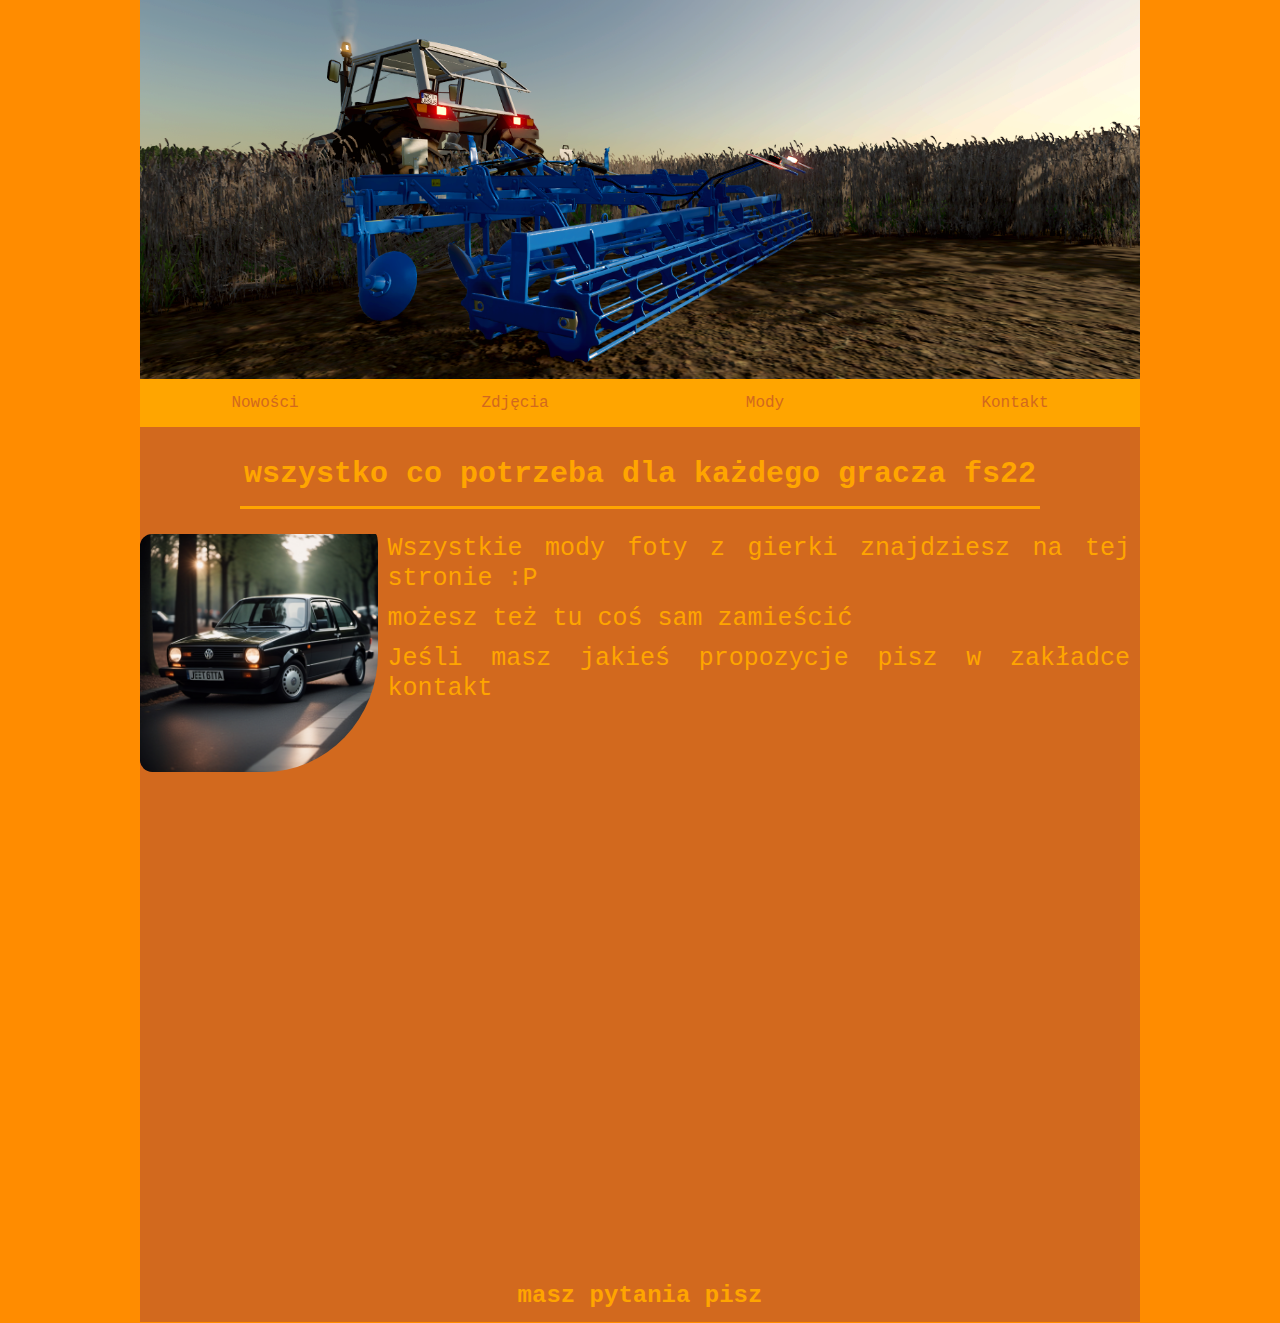
<file: index.html>
<!DOCTYPE html>
<html lang="pl">
<head>
    <meta charset="UTF-8">
    <meta name="viewport" content="width=device-width, initial-scale=1.0">
    <title>Wiadomości</title>
    <link href="https://fonts.googleapis.com/css2?family=Afacad+Flux:wght@100..1000&family=Open+Sans:ital,wght@0,300..800;1,300..800&display=swap" rel="stylesheet">
    <link rel="icon" href="favicon.ico" type="image/x-icon">
    <link rel="shortcut icon" href="favicon.ico" type="image/x-icon">
    <link rel="stylesheet" href="style.css">
</head>
    
<body>
    <div id="wrapper">
        <header>
            <img src="1224+5m%20kultywator.png" alt="1224 - header" width="1000"/>    
        </header>
        <nav>
        <a class="menu" href="index.html">Nowości</a><a class="menu" href="zdj.html">Zdjęcia</a><a class="menu" href="mody.html">Mody</a><a class="menu" href="kontakt.html">Kontakt</a>
        </nav>
        <section>
            <article>
            <h1>wszystko co potrzeba dla każdego gracza fs22</h1>
            <p><img class="left" src="jetta+golf.png" alt="Samochód" width="250"/> Wszystkie mody foty z gierki znajdziesz na tej stronie :P</p>
            <p>możesz też tu coś sam zamieścić</p>
            <p>Jeśli masz jakieś propozycje pisz w zakładce kontakt</p>
            </article>
            <iframe width="1000" height="495" src="https://www.youtube.com/embed/FFMbn8OcGGo?si=5ZMp68L5tMomrV9g" title="YouTube video player" frameborder="0" allow="accelerometer; autoplay; clipboard-write; encrypted-media; gyroscope; picture-in-picture; web-share" referrerpolicy="strict-origin-when-cross-origin" allowfullscreen></iframe>
        </section>
        <footer>
            <h2>masz pytania pisz</h2>
        </footer>
        
    </div>
</body>                                    
</html>
</file>
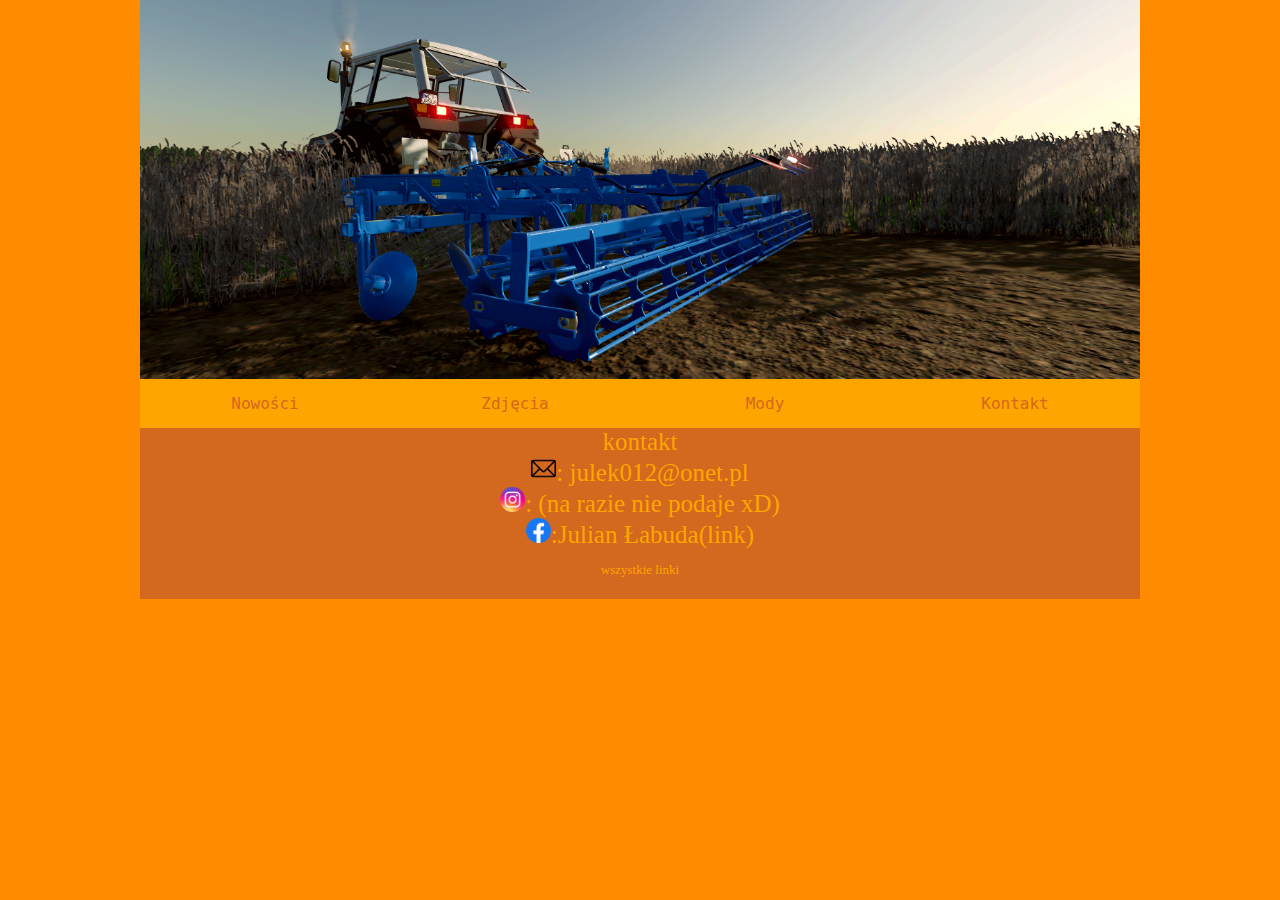
<file: kontakt.html>
<!DOCTYPE html>
<html lang="pl">
<head>
    <meta charset="UTF-8">
    <meta name="viewport" content="width=device-width, initial-scale=1.0">
    <title>Kontakt</title>
    <link href="https://fonts.googleapis.com/css2?family=Afacad+Flux:wght@100..1000&family=Open+Sans:ital,wght@0,300..800;1,300..800&display=swap" rel="stylesheet">
    <link rel="icon" href="favicon.ico" type="image/x-icon">
    <link rel="shortcut icon" href="favicon.ico" type="image/x-icon">
    <link rel="stylesheet" href="style.css">
</head>
    
<body>
    <div id="wrapper">
        
        <header>
            <img src="1224+5m%20kultywator.png" alt="1224 - header" width="1000"/>    
        </header>
        <nav>
        <a class="menu" href="index.html">Nowości</a><a class="menu" href="zdj.html">Zdjęcia</a><a class="menu" href="mody.html">Mody</a><a class="menu" href="kontakt.html">Kontakt</a>
        </nav>
        <a class="kont">kontakt</a>
        <a class="kont"><img src="MAIL.png" width=25px>: julek012@onet.pl</a>
        <a class="kont"> <img src="IG.png" width=25px>: (na razie nie podaje xD)</a>
        <a class="kont" href=https://www.facebook.com/profile.php?id=100090392347576><img src="FB.png" width=25px >:Julian Łabuda(link)</a>
        <footer>
            <a class="link" href=link.html>wszystkie linki</a>
        </footer>
        
    </div>
</body>
</html>
</file>
<file: style.css>
* { margin: 0;
    padding: 0;
    font-family: monospace, sans-serif;
    box-sizing: border-box;
}

body {background-color: darkorange}

#wrapper{
    max-width: 1000px;
    margin: 0 auto;
    background-color: chocolate
}

header img {
    width: 100%;
    display: block;
}

nav {
    background-color: orange;   
}

a.menu {
    display: inline-block;
    width: 25%;
    padding: 15px 30px;
    color: chocolate;
    text-decoration: none;
    text-align: center;
}
a.menu:hover {
    background-color: darkorange;
}

article {
    margin-top: 30px;
    margin-bottom: 30px;
}

article h1 {
    font-size: 30px;
    text-align: center;
    margin: 0 10% 20px 10%;
    padding-bottom: 15px;
    border-bottom: 3px solid orange;
    color: orange;
}
img.left{
    float: left;
    padding-right: 10px;
    width: 25%;
    border-radius: 5% 5% 50%;
}

article p {
    text-align: justify;
    line-height: 30px;
    font-size: 25px;
    padding: 5px 10px 5px 0;
    color: orange
}

iframe {
    width: 100%;
    border-radius: 5%;
}

footer {
    height: 40px;
    color: orange;
    text-align: center;
    margin-top: 10px;
}

a.mod {
    display: block; 
    font-size: 45px;
    color:black;
    text-decoration: none;
    text-align: center;
    font-family:cursive;
}
a.mod:hover{
    background-color: darkorange;
}

img.time {
    margin: auto;
    width: 80%;
    display: block;  
}
a.kont{
    margin:auto;
    display: block;
    text-align: center;
    color: orange;
    font-family:fantasy;
    font-size: 25px;
    text-decoration: none;
}
a.link{
    color:orange;
    font-size: 13px;
    text-decoration: none;
    font-family: serif;
}
</file>
